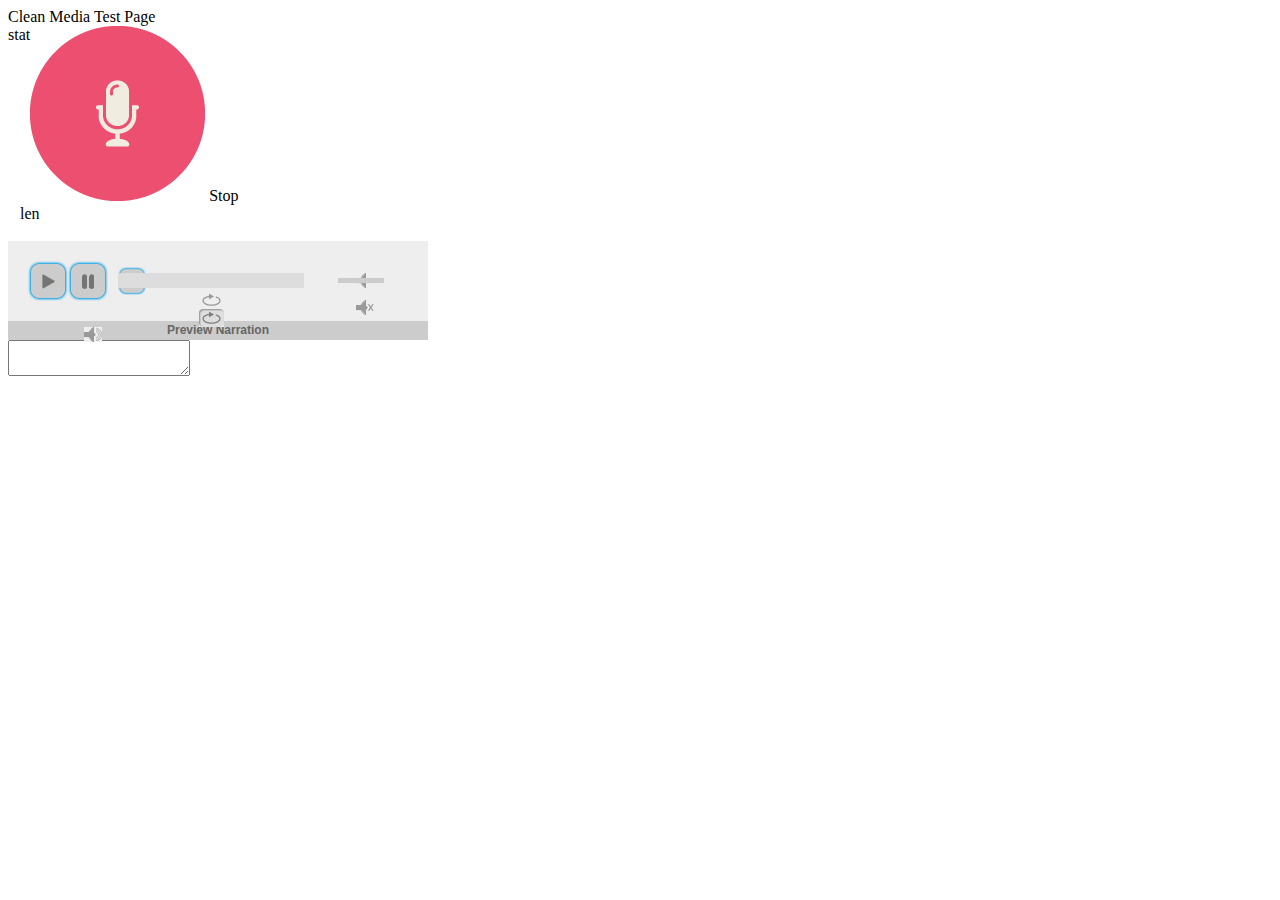
<file: clean.html>
<html>
<head>
</head>
<body>

<div data-role="page" id="pocCleanPage">

    <div data-role="header">
        Clean Media Test Page
    </div> <!-- end of header div -->

    <div data-role="content">

        <!--<button id="audioChangeFileBtn" onclick="audioJsSwitchFile()">Set File</button>-->

        <a id="audioStartRecID" onclick="audioJsStartRecording()">
            <img src="img/record_btn_175.png"  >
        </a>

        <a data-mini="true"  data-role="button" id="audioStopRecID" onclick="audioJsStopRecording()">
            Stop
        </a>

        <div id="audioRecStatusID" style="float: left;">      stat
            <!--<div>-->
                <!--<p>Status:</p>-->
            <!--</div>-->
        </div>
        <div  id="audioRecPos" stype="float: right;"> &nbsp;&nbsp;    len
            <!--<div>-->
                <!--<p>Recording Length: 0 sec</p>-->
                <!--<p></p>-->
            <!--</div>-->
        </div>
        <div style="clear:both"></div>

        <br>
        <!--<a  id="startPlayID" onclick="playMusic()">Play</a>-->
        <!--<a  id="pausePlayID" onclick="pauseMusic()">Pause</a>-->
        <!--<a  id="stopPlayID" onclick="stopMusic()">Stop</a>-->

        <!--<audio id="audioMediaAudioPlayCtl" controls>-->
            <!--<source src="nosrc.wav" type="audio/wav">-->
        <!--</audio>-->

        <div id="jquery_jplayer_1" class="jp-jplayer"></div>

        <div id="jp_container_1" class="jp-audio">
            <div class="jp-type-single">
                <div class="jp-gui jp-interface">
                    <ul class="jp-controls">
                        <li><a href="javascript:;" class="jp-play" tabindex="1">play</a></li>
                        <li><a href="javascript:;" class="jp-pause" tabindex="1">pause</a></li>
                        <li><a href="javascript:;" class="jp-stop" tabindex="1">stop</a></li>
                        <li><a href="javascript:;" class="jp-mute" tabindex="1" title="mute">mute</a></li>
                        <li><a href="javascript:;" class="jp-unmute" tabindex="1" title="unmute">unmute</a></li>
                        <li><a href="javascript:;" class="jp-volume-max" tabindex="1" title="max volume">max volume</a></li>
                    </ul>
                    <div class="jp-progress">
                        <div class="jp-seek-bar">
                            <div class="jp-play-bar"></div>
                        </div>
                    </div>
                    <div class="jp-volume-bar">
                        <div class="jp-volume-bar-value"></div>
                    </div>
                    <div class="jp-time-holder">
                        <div class="jp-current-time"></div>
                        <div class="jp-duration"></div>

                        <ul class="jp-toggles">
                            <li><a href="javascript:;" class="jp-repeat" tabindex="1" title="repeat">repeat</a></li>
                            <li><a href="javascript:;" class="jp-repeat-off" tabindex="1" title="repeat off">repeat off</a></li>
                        </ul>
                    </div>
                </div>
                <div class="jp-title" style="line-height:.75;">
                    <ul>
                        <li>Preview Narration</li>
                    </ul>
                </div>
                <div class="jp-no-solution">
                    <span>Update Required</span>
                    To play the media you will need to either update your browser to a recent version or update your <a href="http://get.adobe.com/flashplayer/" target="_blank">Flash plugin</a>.
                </div>
            </div>
        </div>


        <textarea id="audioJsDebugArea">
        </textarea>
    </div>

    <!--<link rel="stylesheet" type="text/css" href="sam/css/index_main.less.css" class="main-less">-->
    <!--<link rel="stylesheet" type="text/css" href="sam/css/master.css">-->

    <link href="css/jplayer.blue.monday.css" rel="stylesheet" type="text/css" />

    <script type="text/javascript" src="js/jquery.jplayer.min.js"></script>

    <script type="text/javascript" src="js/media-audio.js"></script>

    <script type="text/javascript">

        $('#pocCleanPage').bind('pageinit', function(event) {

            var msg = "pocCleanPage: pageinit(): start";
            console.log(msg);
            $('#audioJsDebugArea').val(msg + '\n');

            document.addEventListener("deviceready", onDeviceReadyCleanPage, false);

            msg = "pocCleanPage: pageinit(): create the JPlayer thru f(x)";
            console.log(msg);
            $('#audioJsDebugArea').val($('#audioJsDebugArea').val() + msg + '\n');


            //audioCreateJPlayer("G2MTestSound.wav");
//            $("#jquery_jplayer_1").jPlayer({
//                ready: function (event) {
//                    $(this).jPlayer("setMedia", {
////                        m4a:"http://www.jplayer.org/audio/m4a/TSP-01-Cro_magnon_man.m4a",
////                        oga:"http://www.jplayer.org/audio/ogg/TSP-01-Cro_magnon_man.ogg"
//                        wav: "none.wav"
//                    });
//                },
//                swfPath: "js",
//                //supplied: "m4a, oga",
//                supplied: "wav",
//                wmode: "window",
//                smoothPlayBar: true,
//                keyEnabled: true
//            });
            //audioRecordApp.initialize("audioStartRecID", "audioStopRecID", "jquery_jplayer_1", "audioRecStatusID", "audioRecPos","audioJsDebugArea");
            audioInitialize("audioStartRecID", "audioStopRecID", "audioMediaAudioPlayCtl", "jquery_jplayer_1", "audioRecStatusID", "audioRecPos","audioJsDebugArea");

            msg = "pocCleanPage: pageinit(): end";
            console.log(msg);
            $('#audioJsDebugArea').val($('#audioJsDebugArea').val() + msg + '\n');
        });

        function onDeviceReadyCleanPage() {

            var msg = "pocCleanPage: onDeviceReady(): start";
            console.log(msg);

            $('#audioJsDebugArea').val(msg + '\n');

            //document.getElementById("PhonegapVerID").innerHTML += window.device.cordova;
            //console.log("onDeviceReady: " + document.getElementById("PhonegapVerID").innerHTML);
            msg = "pocCleanPage: onDeviceReady(): onDeviceReady: " + window.device.cordova;
            console.log(msg);
            $('#audioJsDebugArea').val($('#audioJsDebugArea').val() + msg + '\n');

            var devicePlatform = device.platform;
            msg = "pocCleanPage: onDeviceReady(): Platform: " +    devicePlatform;
            console.log(msg);
            $('#audioJsDebugArea').val($('#audioJsDebugArea').val() + msg + '\n');

            //console.log("*** phoneCheck.android: " + phoneCheck.android);
            //console.log("*** phoneCheck.ios: " + phoneCheck.ios);

            // set initial button state
            //audioJsSetButtonState(myMediaState.start);

            // check if an existing media file already exist and reset button state
            //checkMediaRecFileExist();
        }

    </script>

</div> <!-- end of page div -->

</body>
</html>
</file>
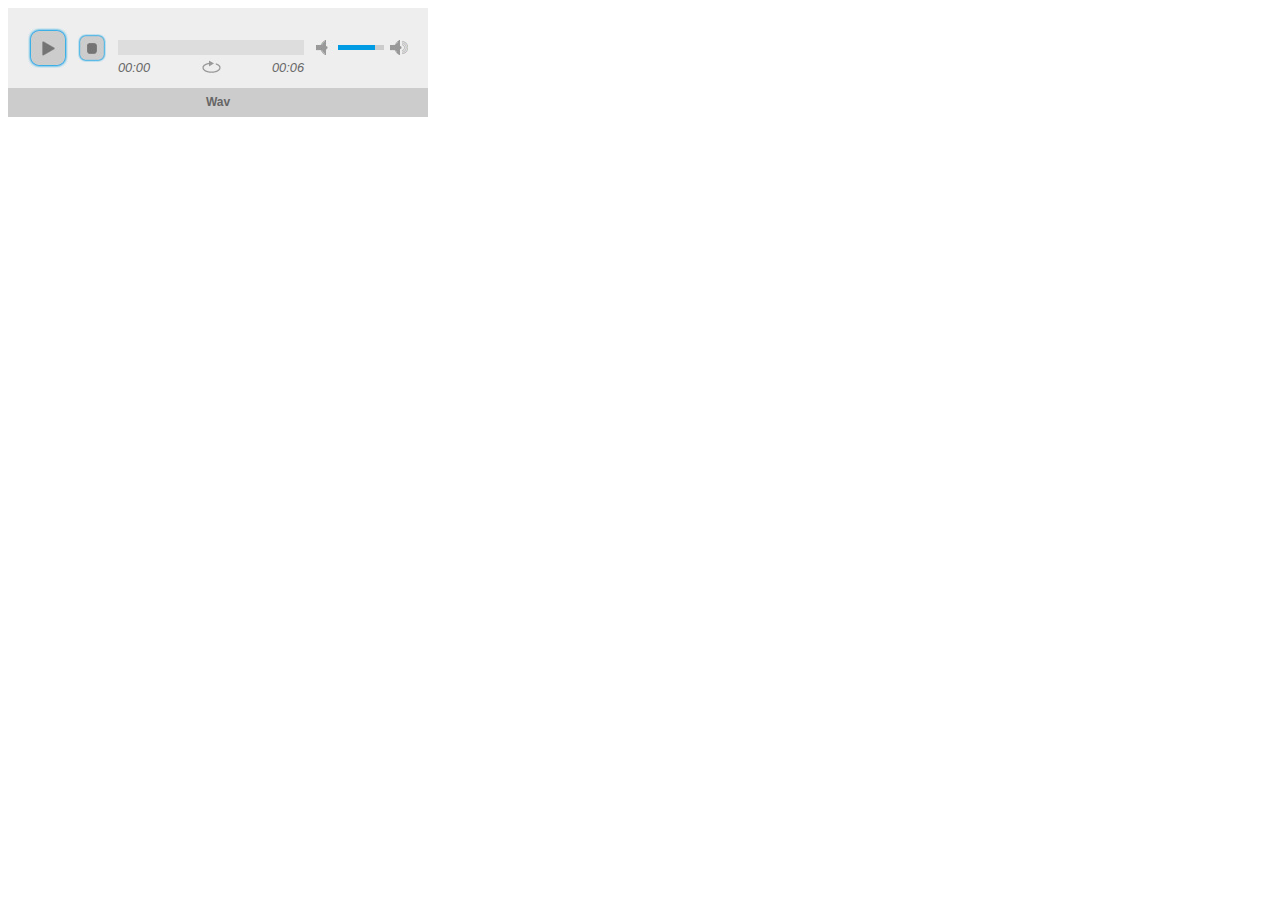
<file: jplayer.html>
<!DOCTYPE html>
<html>
<head>
    <meta charset=utf-8 />

    <!-- Website Design By: www.happyworm.com -->
    <title>Demo : jPlayer as an audio player</title>
    <meta http-equiv="Content-Type" content="text/html; charset=iso-8859-1" />
    <!--<link href="http://jplayer.org/latest/skin/blue.monday/jplayer.blue.monday.css" rel="stylesheet" type="text/css" />-->
    <link href="css/jplayer.blue.monday.css" rel="stylesheet" type="text/css" />
    <!--<script type="text/javascript" src="//ajax.googleapis.com/ajax/libs/jquery/1.10.2/jquery.min.js"></script>-->
    <script src="js/jquery-1.9.1.min.js"></script>
    <script type="text/javascript" src="js/jquery.jplayer.min.js"></script>
    <script type="text/javascript">
        //<![CDATA[
        $(document).ready(function(){

            $("#jquery_jplayer_1").jPlayer({
                ready: function (event) {
                    $(this).jPlayer("setMedia", {
//                        m4a:"http://www.jplayer.org/audio/m4a/TSP-01-Cro_magnon_man.m4a",
//                        oga:"http://www.jplayer.org/audio/ogg/TSP-01-Cro_magnon_man.ogg"
                        wav: "G2MTestSound.wav"
                    });
                },
                swfPath: "js",
                //supplied: "m4a, oga",
                supplied: "wav",
                wmode: "window",
                smoothPlayBar: true,
                keyEnabled: true
            });
        });
        //]]>
    </script>
</head>
<body>

<div id="jquery_jplayer_1" class="jp-jplayer"></div>

<div id="jp_container_1" class="jp-audio">
    <div class="jp-type-single">
        <div class="jp-gui jp-interface">
            <ul class="jp-controls">
                <li><a href="javascript:;" class="jp-play" tabindex="1">play</a></li>
                <li><a href="javascript:;" class="jp-pause" tabindex="1">pause</a></li>
                <li><a href="javascript:;" class="jp-stop" tabindex="1">stop</a></li>
                <li><a href="javascript:;" class="jp-mute" tabindex="1" title="mute">mute</a></li>
                <li><a href="javascript:;" class="jp-unmute" tabindex="1" title="unmute">unmute</a></li>
                <li><a href="javascript:;" class="jp-volume-max" tabindex="1" title="max volume">max volume</a></li>
            </ul>
            <div class="jp-progress">
                <div class="jp-seek-bar">
                    <div class="jp-play-bar"></div>
                </div>
            </div>
            <div class="jp-volume-bar">
                <div class="jp-volume-bar-value"></div>
            </div>
            <div class="jp-time-holder">
                <div class="jp-current-time"></div>
                <div class="jp-duration"></div>

                <ul class="jp-toggles">
                    <li><a href="javascript:;" class="jp-repeat" tabindex="1" title="repeat">repeat</a></li>
                    <li><a href="javascript:;" class="jp-repeat-off" tabindex="1" title="repeat off">repeat off</a></li>
                </ul>
            </div>
        </div>
        <div class="jp-title">
            <ul>
                <li>Wav</li>
            </ul>
        </div>
        <div class="jp-no-solution">
            <span>Update Required</span>
            To play the media you will need to either update your browser to a recent version or update your <a href="http://get.adobe.com/flashplayer/" target="_blank">Flash plugin</a>.
        </div>
    </div>
</div>
</body>

</html>
</file>
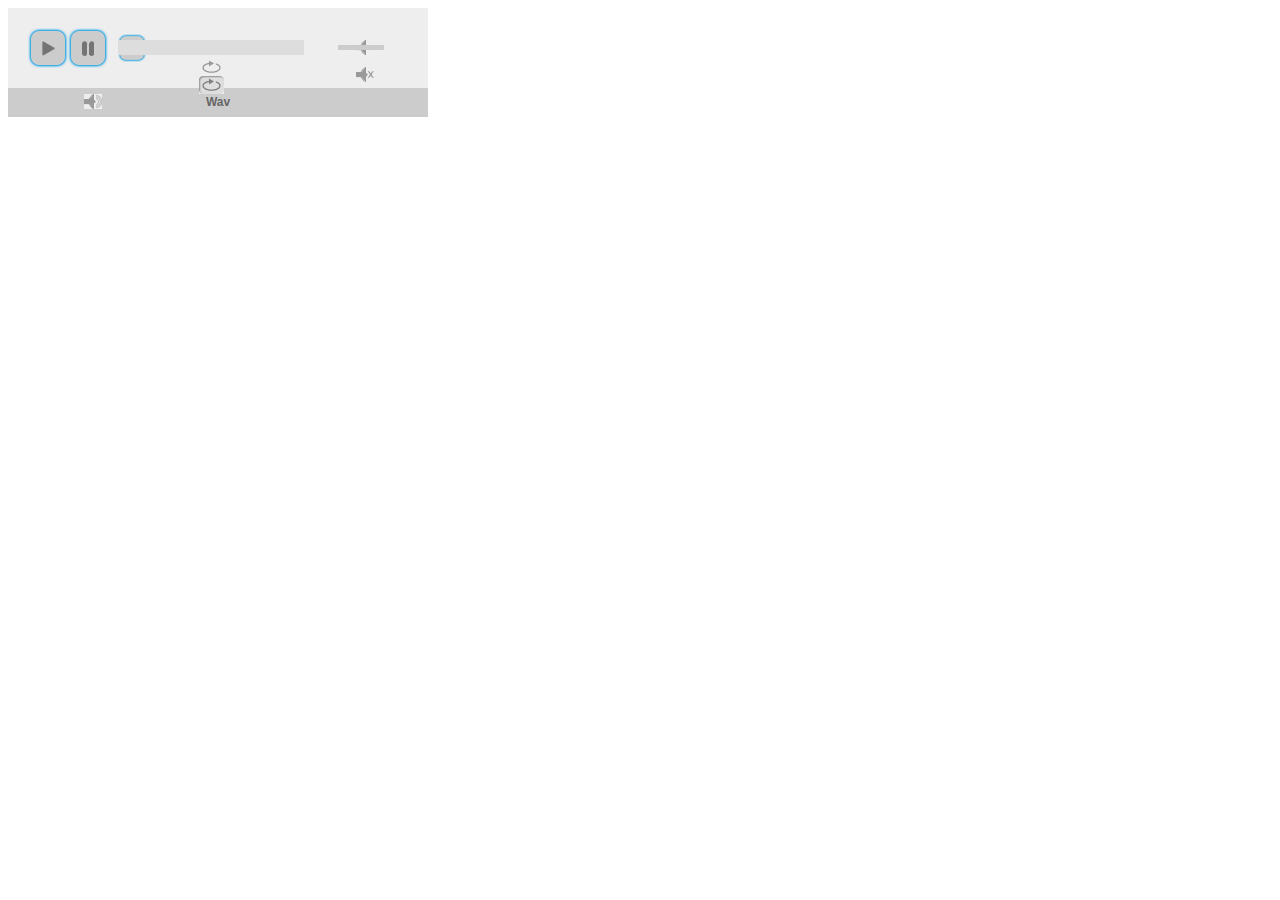
<file: player.html>
<html>

<head>
</head>
<body>

<div data-role="page" id="pocPlayerPage">

    <div data-role="content">

        <div id="jquery_jplayer_1" class="jp-jplayer"></div>

        <div id="jp_container_1" class="jp-audio">
            <div class="jp-type-single">
                <div class="jp-gui jp-interface">
                    <ul class="jp-controls">
                        <li><a href="javascript:;" class="jp-play" tabindex="1">play</a></li>
                        <li><a href="javascript:;" class="jp-pause" tabindex="1">pause</a></li>
                        <li><a href="javascript:;" class="jp-stop" tabindex="1">stop</a></li>
                        <li><a href="javascript:;" class="jp-mute" tabindex="1" title="mute">mute</a></li>
                        <li><a href="javascript:;" class="jp-unmute" tabindex="1" title="unmute">unmute</a></li>
                        <li><a href="javascript:;" class="jp-volume-max" tabindex="1" title="max volume">max volume</a></li>
                    </ul>
                    <div class="jp-progress">
                        <div class="jp-seek-bar">
                            <div class="jp-play-bar"></div>
                        </div>
                    </div>
                    <div class="jp-volume-bar">
                        <div class="jp-volume-bar-value"></div>
                    </div>
                    <div class="jp-time-holder">
                        <div class="jp-current-time"></div>
                        <div class="jp-duration"></div>

                        <ul class="jp-toggles">
                            <li><a href="javascript:;" class="jp-repeat" tabindex="1" title="repeat">repeat</a></li>
                            <li><a href="javascript:;" class="jp-repeat-off" tabindex="1" title="repeat off">repeat off</a></li>
                        </ul>
                    </div>
                </div>
                <div class="jp-title">
                    <ul>
                        <li>Wav</li>
                    </ul>
                </div>
                <div class="jp-no-solution">
                    <span>Update Required</span>
                    To play the media you will need to either update your browser to a recent version or update your <a href="http://get.adobe.com/flashplayer/" target="_blank">Flash plugin</a>.
                </div>
            </div>
        </div>

    </div>   <!-- end of content div -->

    <link href="css/jplayer.blue.monday.css" rel="stylesheet" type="text/css" />

    <script type="text/javascript" src="js/jquery.jplayer.min.js"></script>

    <script type="text/javascript">

        console.log("pocPlayerPage: executing js");

        $('#pocPlayerPage').bind('pageinit', function(event) {

            console.log("pocPlayerPage: pageinit()");

            $("#jquery_jplayer_1").jPlayer({
                ready: function (event) {
                    $(this).jPlayer("setMedia", {
//                        m4a:"http://www.jplayer.org/audio/m4a/TSP-01-Cro_magnon_man.m4a",
//                        oga:"http://www.jplayer.org/audio/ogg/TSP-01-Cro_magnon_man.ogg"
                        wav: "G2MTestSound.wav"
                    });
                },
                swfPath: "js",
                //supplied: "m4a, oga",
                supplied: "wav",
                wmode: "window",
                smoothPlayBar: true,
                keyEnabled: true
            });
        });

    </script>

</div> <!-- end of page div -->

</body>
</html>
</file>
<file: sam/css/index_main.less.css>
/*

  Warning:  This CSS file has been auto-generated from a .less file.  If you edit it your edits will be lost the next time LessCSS is run.

  It would be best to make a separate CSS file and place any overriding CSS in there.  If you must access the original CSS, do so by editing the .less files.

*/
/* global settings */
*,
*:after,
*:before {
  -webkit-box-sizing: border-box;
  -moz-box-sizing: border-box;
  box-sizing: border-box;
}
body {
  margin: 0px;
}
/* grid */
.grid {
  width: 100%;
}
.upage-content > .grid {
  max-width: none;
  margin-left: auto;
  margin-right: auto;
}
/* gutter around whole design */
/*
.upage-content > .grid-pad {
  padding: @gutter @gutter 0px @gutter;
}
*/
/* column */
.urow:not(.cright) > .col {
  float: left;
}
.urow.cright > .col {
  float: right;
}
.col {
  position: relative;
  min-height: 1px;
}
.content-area {
  position: relative;
}
/* row */
.urow {
  clear: both;
  position: relative;
}
form.urow {
  margin-bottom: 0px;
}
.widget {
  position: relative;
}
/* for widgets and the like
   <div class="table-thing widget">
    <div class="narrow-control w85"> my width is set </div>
    <div class="wide-control"> my width is 100%, minus the set width of the narrow-control</div>
   </div>

   .w85 { width:85px; }
*/
.vertical-col > * {
  width: 100%;
}
.vertical-col > .table-thing,
.wrapping-col > .no_wrap.table-thing {
  width: 100%;
}
.table-thing {
  display: table;
}
.wide-control {
  display: table-cell;
  width: 100%;
}
.narrow-control {
  display: table-cell;
}
/* wrapping column */
.wrapping-col.right > * {
  float: right;
}
/* margin: 0 5px;   move margin to another class */
.wrapping-col.left > * {
  float: left;
}
.vertical-col.right > * {
  margin-left: auto;
}
.vertical-col.center > * {
  margin-left: auto;
  margin-right: auto;
}
.wrapping-col:not(.horiz-area) > .no_wrap {
  float: none;
  clear: both;
  /* margin: 8px 0px; */

}
/* center-h-v-col */
.center-h-v-col > .widget {
  position: absolute;
  left: 50%;
  top: 50%;
  transform: translate(-50%, -50%);
  -webkit-transform: translate(-50%, -50%);
}
/* shim */
.uib_shim {
  clear: both;
  float: none !important;
  width: 100%;
  position: relative;
  height: 0px;
  line-height: 0px;
  font-size: 0px;
  display: block;
}
/* content-box fix for box-sizing */
.content-box,
.content-box:before,
.content-box:after {
  -webkit-box-sizing: content-box;
  -moz-box-sizing: content-box;
  box-sizing: content-box;
}
/* page */
.upage-content,
.upage-outer {
  position: relative;
}
html,
body {
  height: 100%;
}
body:not(#afui) .upage,
body:not(#afui) .upage-outer,
body:not(#afui) .upage-content {
  height: 100%;
}
/* position relative works fine. but fixed can be elected as well */
/* .upage-content, .upage-outer { position: fixed; height:100%; } */
/* .upage{ overflow-x: hidden;}  */
.upage-content {
  z-index: 1;
}
#afui .upage {
  padding: 0;
}
/* sidebars and crossbars */
.uib_sidebar {
  position: absolute;
  height: 100%;
  top: 0px;
}
.uib_crossbar {
  position: absolute;
  width: 100%;
  left: 0px;
}
.leftbar,
.rightbar {
  z-index: 2;
}
.reveal.leftbar {
  left: 0px;
  z-index: 0;
}
.reveal.rightbar {
  right: 0px;
  z-index: 0;
}
.leftbar.oh,
.rightbar.oh {
  z-index: 3;
}
.reveal {
  z-index: 0;
  visibility: hidden;
}
.topbar {
  z-index: 3;
}
.topbar.reveal {
  top: 0px;
  z-index: 0;
}
.botbar {
  z-index: 3;
  position: fixed;
}
.botbar.oh,
.topbar.oh {
  z-index: 4;
}
.sidebar-content {
  position: relative;
  margin: 0;
}
.sidebar-thumb {
  position: relative;
  margin: 0;
  /* background-image:url('images/gripper.png'); */
}
.ui-header-fixed,
.ui-footer-fixed {
  position: fixed !important;
}
.ui-header,
.ui-footer {
  width: 100%;
  min-height: 48px;
  z-index: 2;
  display: -webkit-flex;
  display: -moz-flex;
  display: -ms-flex;
  display: -o-flex;
  display: flex;
  -webkit-align-items: center;
  -moz-align-items: center;
  -ms-align-items: center;
  -o-align-items: center;
  align-items: center;
}
.ui-header > .horiz-area,
.ui-footer > .horiz-area {
  -webkit-flex-grow: 1;
  -moz-flex-grow: 1;
  -ms-flex-grow: 1;
  -o-flex-grow: 1;
  flex-grow: 1;
  pointer-events: none;
  z-index: 1;
}
.ui-header > .horiz-area > *,
.ui-footer > .horiz-area > * {
  pointer-events: auto;
}
.ui-header > .ui-title,
.ui-footer > .ui-title {
  position: absolute;
  left: 0px;
  width: 100%;
  margin: 0;
  padding: 0;
  top: 50%;
  margin-top: -0.5em;
}
.ui-header > .single-centered,
.ui-footer > .single-centered {
  position: absolute;
  width: 100%;
  text-align: center;
}
.ui-header > .single-centered > *,
.ui-footer > .single-centered > * {
  margin-left: auto !important;
  margin-right: auto !important;
}
.ui-header > .single-centered > *.ui-checkbox input,
.ui-footer > .single-centered > *.ui-checkbox input,
.ui-header > .single-centered > *.ui-radio input,
.ui-footer > .single-centered > *.ui-radio input {
  display: none;
}
.uib_row_1:not(.cright) > .col {
  padding-right: 20px;
}
.uib_row_1.cright > .col {
  padding-left: 20px;
}
@media all {
  .col-0_12-12 {
    width: auto;
    float: none !important;
  }
  .urow:not(.cright) > .col-0_12-12 {
    padding-right: 0px !important;
  }
  .urow.cright > .col-0_12-12 {
    padding-left: 0px !important;
  }
}
@media all {
  .grid-pad {
    padding-top: 0px;
    padding-bottom: 0px;
    padding-left: 20px;
    padding-right: 20px;
  }
}
@media all and (min-width: 0px) {
  
}
.left-receptacle {
  float: left;
}
.right-receptacle {
  float: right;
}
@media all {
  .app-text {
    color: #FF8247;
  }
}
@media all and (min-width: 0px) {
  .row-height-2 > .col > .content-area {
    min-height: 100px;
  }
}
.ui-btn-hidden {
  display: none;
}
@media all {
  .wrapping-col > .d-margins {
    margin-left: 6px;
    margin-right: 6px;
  }
}
.uib_row_3:not(.cright) > .col {
  padding-right: 20px;
}
.uib_row_3.cright > .col {
  padding-left: 20px;
}
@media all {
  .col-0_12-12 {
    width: auto;
    float: none !important;
  }
  .urow:not(.cright) > .col-0_12-12 {
    padding-right: 0px !important;
  }
  .urow.cright > .col-0_12-12 {
    padding-left: 0px !important;
  }
}
@media all and (min-width: 0px) {
  .row-height-3 > .col > .content-area {
    min-height: 10px;
  }
}
.uib_row_4:not(.cright) > .col {
  padding-right: 20px;
}
.uib_row_4.cright > .col {
  padding-left: 20px;
}
@media all {
  .col-0_12-12 {
    width: auto;
    float: none !important;
  }
  .urow:not(.cright) > .col-0_12-12 {
    padding-right: 0px !important;
  }
  .urow.cright > .col-0_12-12 {
    padding-left: 0px !important;
  }
}
@media all and (min-width: 0px) {
  .row-height-4 > .col > .content-area {
    min-height: 60px;
  }
}
.uib_row_5:not(.cright) > .col {
  padding-right: 20px;
}
.uib_row_5.cright > .col {
  padding-left: 20px;
}
@media all {
  .col-0_12-12 {
    width: auto;
    float: none !important;
  }
  .urow:not(.cright) > .col-0_12-12 {
    padding-right: 0px !important;
  }
  .urow.cright > .col-0_12-12 {
    padding-left: 0px !important;
  }
}
@media all and (min-width: 0px) {
  
}
.uib_row_6:not(.cright) > .col {
  padding-right: 20px;
}
.uib_row_6.cright > .col {
  padding-left: 20px;
}
@media all {
  .col-0_12-12 {
    width: auto;
    float: none !important;
  }
  .urow:not(.cright) > .col-0_12-12 {
    padding-right: 0px !important;
  }
  .urow.cright > .col-0_12-12 {
    padding-left: 0px !important;
  }
}
@media all and (min-width: 0px) {
  .row-height-6 > .col > .content-area {
    min-height: 52px;
  }
}
.uib_row_7:not(.cright) > .col {
  padding-right: 20px;
}
.uib_row_7.cright > .col {
  padding-left: 20px;
}
@media all {
  .col-0_12-12 {
    width: auto;
    float: none !important;
  }
  .urow:not(.cright) > .col-0_12-12 {
    padding-right: 0px !important;
  }
  .urow.cright > .col-0_12-12 {
    padding-left: 0px !important;
  }
}
@media all and (min-width: 0px) {
  
}
@media all {
  .background-color {
    background-image: linear-gradient(top, #1e5799 0%, #dd2a45 100%);
    background-image: -webkit-linear-gradient(top, #1e5799 0%, #dd2a45 100%);
    background-position: center center;
    background-repeat: no-repeat;
    background-attachment: fixed;
  }
}
@media all {
  .bg-color {
    background-color: #ff8247;
    background-position: center center;
    background-repeat: no-repeat;
    background-attachment: fixed;
  }
}
@media all {
  .element-margin {
    margin-top: -15px;
    margin-bottom: -15px;
  }
  .wrapping-col > .element-margin {
    margin-left: 6px;
    margin-right: 6px;
  }
}
@media all {
  .subheader-bkgd .content-area {
    background-color: #ff8247;
    background-position: center center;
    background-repeat: no-repeat;
    background-attachment: scroll;
  }
}
@media all {
  .subheader-margin {
    color: #FF8247;
  }
}
@media all {
  .wrapping-col > .padding-bfrsbhdr {
    margin-left: 6px;
    margin-right: 6px;
  }
}
</file>
<file: sam/css/master.css>
/*Apply the custom coloring to the background*/
@media all {
  .background-color {
    background-image: linear-gradient(top, #3399FF 0%, #FFFFFF 50%);
    background-image: -webkit-linear-gradient(top, #3399FF 0%, #FFFFFF 50%);
    background-position: center center;
    background-repeat: no-repeat;
    background-attachment: fixed;
  }
}
@media all {
  .bg-color {
    background-color: #3399FF;
    background-position: center center;
    background-repeat: no-repeat;
    background-attachment: fixed;
  }
}

@media all {
  .subheader-bkgd .content-area {
    background-color: #294052;
    background-position: center center;
    background-repeat: no-repeat;
    background-attachment: scroll;
  }
}

@media all {
  .app-text {
    color: #FFFFFF;
  }
}
</file>
<file: css/jplayer.blue.monday.css>
/*
 * Skin for jPlayer Plugin (jQuery JavaScript Library)
 * http://www.jplayer.org
 *
 * Skin Name: Blue Monday
 *
 * Copyright (c) 2010-2012 Happyworm Ltd
 * Dual licensed under the MIT and GPL licenses.
 *  - http://www.opensource.org/licenses/mit-license.php
 *  - http://www.gnu.org/copyleft/gpl.html
 *
 * Author: Silvia Benvenuti
 * Skin Version: 4.3 (jPlayer 2.2.0)
 * Date: 19th November 2012
 */

div.jp-audio,
div.jp-audio-stream,
div.jp-video {

    /* Edit the font-size to counteract inherited font sizing.
     * Eg. 1.25em = 1 / 0.8em
     */

    font-size:1.25em; /* 1.25em for testing in site pages */ /* No parent CSS that can effect the size in the demos ZIP */

    font-family:Verdana, Arial, sans-serif;
    line-height:1.6;
    color: #666;
    border:0px solid #009be3;
    background-color:#eee;
}
div.jp-audio {
    width:420px;
}
div.jp-audio-stream {
    width:182px;
}
div.jp-video-270p {
    width:480px;
}
div.jp-video-360p {
    width:640px;
}
div.jp-video-full {
    /* Rules for IE6 (full-screen) */
    width:480px;
    height:270px;
    /* Rules for IE7 (full-screen) - Otherwise the relative container causes other page items that are not position:static (default) to appear over the video/gui. */
    position:static !important; position:relative;
}

/* The z-index rule is defined in this manner to enable Popcorn plugins that add overlays to video area. EG. Subtitles. */
div.jp-video-full div div {
    z-index:1000;
}

div.jp-video-full div.jp-jplayer {
    top: 0;
    left: 0;
    position: fixed !important; position: relative; /* Rules for IE6 (full-screen) */
    overflow: hidden;
}

div.jp-video-full div.jp-gui {
    position: fixed !important; position: static; /* Rules for IE6 (full-screen) */
    top: 0;
    left: 0;
    width:100%;
    height:100%;
    z-index:1001; /* 1 layer above the others. */
}

div.jp-video-full div.jp-interface {
    position: absolute !important; position: relative; /* Rules for IE6 (full-screen) */
    bottom: 0;
    left: 0;
}

div.jp-interface {
    position: relative;
    background-color:#eee;
    width:100%;
}

div.jp-audio div.jp-type-single div.jp-interface {
    height:80px;
}
div.jp-audio div.jp-type-playlist div.jp-interface {
    height:80px;
}

div.jp-audio-stream div.jp-type-single div.jp-interface {
    height:80px;
}

div.jp-video div.jp-interface {
    border-top:1px solid #009be3;
}

/* @group CONTROLS */

div.jp-controls-holder {
    clear: both;
    width:440px;
    margin:0 auto;
    position: relative;
    overflow:hidden;
    top:-8px; /* This negative value depends on the size of the text in jp-currentTime and jp-duration */
}

div.jp-interface ul.jp-controls {
    list-style-type:none;
    margin:0;
    padding: 0;
    overflow:hidden;
}

div.jp-audio ul.jp-controls {
    width: 380px;
    padding:20px 20px 0 20px;
}

div.jp-audio-stream ul.jp-controls {
    width: 142px;
    padding:20px 20px 0 20px;
}

div.jp-video div.jp-type-single ul.jp-controls {
    width: 78px;
    margin-left: 200px;
}

div.jp-video div.jp-type-playlist ul.jp-controls {
    width: 134px;
    margin-left: 172px;
}
div.jp-video ul.jp-controls,
div.jp-interface ul.jp-controls li {
    display:inline;
    float: left;
}

div.jp-interface ul.jp-controls a {
    display:block;
    overflow:hidden;
    text-indent:-9999px;
}
a.jp-play,
a.jp-pause {
    width:40px;
    height:40px;
}

a.jp-play {
    background: url("jplayer.blue.monday.jpg") 0 0 no-repeat;
}
a.jp-play:hover {
    background: url("jplayer.blue.monday.jpg") -41px 0 no-repeat;
}
a.jp-pause {
    background: url("jplayer.blue.monday.jpg") 0 -42px no-repeat;
    display: none;
}
a.jp-pause:hover {
    background: url("jplayer.blue.monday.jpg") -41px -42px no-repeat;
}

a.jp-stop, a.jp-previous, a.jp-next {
    width:28px;
    height:28px;
    margin-top:6px;
}

a.jp-stop {
    background: url("jplayer.blue.monday.jpg") 0 -83px no-repeat;
    margin-left:10px;
}

a.jp-stop:hover {
    background: url("jplayer.blue.monday.jpg") -29px -83px no-repeat;
}

a.jp-previous {
    background: url("jplayer.blue.monday.jpg") 0 -112px no-repeat;
}
a.jp-previous:hover {
    background: url("jplayer.blue.monday.jpg") -29px -112px no-repeat;
}

a.jp-next {
    background: url("jplayer.blue.monday.jpg") 0 -141px no-repeat;
}
a.jp-next:hover {
    background: url("jplayer.blue.monday.jpg") -29px -141px no-repeat;
}

/* @end */

/* @group progress bar */

div.jp-progress {
    overflow:hidden;
    background-color: #ddd;
}
div.jp-audio div.jp-progress {
    position: absolute;
    top:32px;
    height:15px;
}
div.jp-audio div.jp-type-single div.jp-progress {
    left:110px;
    width:186px;
}
div.jp-audio div.jp-type-playlist div.jp-progress {
    left:166px;
    width:130px;
}
div.jp-video div.jp-progress {
    top:0px;
    left:0px;
    width:100%;
    height:10px;
}
div.jp-seek-bar {
    background: url("jplayer.blue.monday.jpg") 0 -202px repeat-x;
    width:0px;
    height:100%;
    cursor: pointer;
}
div.jp-play-bar {
    background: url("jplayer.blue.monday.jpg") 0 -218px repeat-x ;
    width:0px;
    height:100%;
}

/* The seeking class is added/removed inside jPlayer */
div.jp-seeking-bg {
    background: url("jplayer.blue.monday.seeking.gif");
}

/* @end */

/* @group volume controls */


a.jp-mute,
a.jp-unmute,
a.jp-volume-max {
    width:18px;
    height:15px;
    margin-top:12px;
}

div.jp-audio div.jp-type-single a.jp-mute,
div.jp-audio div.jp-type-single a.jp-unmute {
    margin-left: 210px;
}
div.jp-audio div.jp-type-playlist a.jp-mute,
div.jp-audio div.jp-type-playlist a.jp-unmute {
    margin-left: 154px;
}

div.jp-audio-stream div.jp-type-single a.jp-mute,
div.jp-audio-stream div.jp-type-single a.jp-unmute {
    margin-left:10px;
}

div.jp-audio a.jp-volume-max,
div.jp-audio-stream a.jp-volume-max {
    margin-left: 56px;
}

div.jp-video a.jp-mute,
div.jp-video a.jp-unmute,
div.jp-video a.jp-volume-max {
    position: absolute;
    top:12px;
    margin-top:0;
}

div.jp-video a.jp-mute,
div.jp-video a.jp-unmute {
    left: 50px;
}

div.jp-video a.jp-volume-max {
    left: 134px;
}

a.jp-mute {
    background: url("jplayer.blue.monday.jpg") 0 -170px no-repeat;
}
a.jp-mute:hover {
    background: url("jplayer.blue.monday.jpg") -19px -170px no-repeat;
}
a.jp-unmute {
    background: url("jplayer.blue.monday.jpg") -60px -170px no-repeat;
    display: none;
}
a.jp-unmute:hover {
    background: url("jplayer.blue.monday.jpg") -79px -170px no-repeat;
}
a.jp-volume-max {
    background: url("jplayer.blue.monday.jpg") 0 -186px no-repeat;
}
a.jp-volume-max:hover {
    background: url("jplayer.blue.monday.jpg") -19px -186px no-repeat;
}

div.jp-volume-bar {
    position: absolute;
    overflow:hidden;
    background: url("jplayer.blue.monday.jpg") 0 -250px repeat-x;
    width:46px;
    height:5px;
    cursor: pointer;
}
div.jp-audio div.jp-volume-bar {
    top:37px;
    left:330px;
}
div.jp-audio-stream div.jp-volume-bar {
    top:37px;
    left:92px;
}
div.jp-video div.jp-volume-bar {
    top:17px;
    left:72px;
}
div.jp-volume-bar-value {
    background: url("jplayer.blue.monday.jpg") 0 -256px repeat-x;
    width:0px;
    height:5px;
}

/* @end */

/* @group current time and duration */

div.jp-audio div.jp-time-holder {
    position:absolute;
    top:50px;
}
div.jp-audio div.jp-type-single div.jp-time-holder {
    left:110px;
    width:186px;
}
div.jp-audio div.jp-type-playlist div.jp-time-holder {
    left:166px;
    width:130px;
}

div.jp-current-time,
div.jp-duration {
    width:60px;
    font-size:.64em;
    font-style:oblique;
}
div.jp-current-time {
    float: left;
    display:inline;
}
div.jp-duration {
    float: right;
    display:inline;
    text-align: right;
}

div.jp-video div.jp-current-time {
    margin-left:20px;
}
div.jp-video div.jp-duration {
    margin-right:20px;
}

/* @end */

/* @group playlist */

div.jp-title {
    font-weight:bold;
    text-align:center;
}

div.jp-title,
div.jp-playlist {
    width:100%;
    background-color:#ccc;
    border-top:1px solid #009be3;
}
div.jp-type-single div.jp-title,
div.jp-type-playlist div.jp-title,
div.jp-type-single div.jp-playlist {
    border-top:none;
}
div.jp-title ul,
div.jp-playlist ul {
    list-style-type:none;
    margin:0;
    padding:0 20px;
    font-size:.6em;
}

div.jp-title li {
    padding:5px 0;
    font-weight:bold;
}
div.jp-playlist li {
    padding:5px 0 4px 20px;
    border-bottom:1px solid #eee;
}

div.jp-playlist li div {
    display:inline;
}

/* Note that the first-child (IE6) and last-child (IE6/7/8) selectors do not work on IE */

div.jp-type-playlist div.jp-playlist li:last-child {
    padding:5px 0 5px 20px;
    border-bottom:none;
}
div.jp-type-playlist div.jp-playlist li.jp-playlist-current {
    list-style-type:square;
    list-style-position:inside;
    padding-left:7px;
}
div.jp-type-playlist div.jp-playlist a {
    color: #333;
    text-decoration: none;
}
div.jp-type-playlist div.jp-playlist a:hover {
    color:#0d88c1;
}
div.jp-type-playlist div.jp-playlist a.jp-playlist-current {
    color:#0d88c1;
}

div.jp-type-playlist div.jp-playlist a.jp-playlist-item-remove {
    float:right;
    display:inline;
    text-align:right;
    margin-right:10px;
    font-weight:bold;
    color:#666;
}
div.jp-type-playlist div.jp-playlist a.jp-playlist-item-remove:hover {
    color:#0d88c1;
}
div.jp-type-playlist div.jp-playlist span.jp-free-media {
    float:right;
    display:inline;
    text-align:right;
    margin-right:10px;
}
div.jp-type-playlist div.jp-playlist span.jp-free-media a{
    color:#666;
}
div.jp-type-playlist div.jp-playlist span.jp-free-media a:hover{
    color:#0d88c1;
}
span.jp-artist {
    font-size:.8em;
    color:#666;
}

/* @end */

div.jp-video-play {
    width:100%;
    overflow:hidden; /* Important for nested negative margins to work in modern browsers */
    cursor:pointer;
    background-color:rgba(0,0,0,0); /* Makes IE9 work with the active area over the whole video area. IE6/7/8 only have the button as active area. */
}
div.jp-video-270p div.jp-video-play {
    margin-top:-270px;
    height:270px;
}
div.jp-video-360p div.jp-video-play {
    margin-top:-360px;
    height:360px;
}
div.jp-video-full div.jp-video-play {
    height:100%;
}
a.jp-video-play-icon {
    position:relative;
    display:block;
    width: 112px;
    height: 100px;

    margin-left:-56px;
    margin-top:-50px;
    left:50%;
    top:50%;

    background: url("jplayer.blue.monday.video.play.png") 0 0 no-repeat;
    text-indent:-9999px;
}
div.jp-video-play:hover a.jp-video-play-icon {
    background: url("jplayer.blue.monday.video.play.png") 0 -100px no-repeat;
}





div.jp-jplayer audio,
div.jp-jplayer {
    width:0px;
    height:0px;
}

div.jp-jplayer {
    background-color: #000000;
}





/* @group TOGGLES */

/* The audio toggles are nested inside jp-time-holder */

ul.jp-toggles {
    list-style-type:none;
    padding:0;
    margin:0 auto;
    overflow:hidden;
}

div.jp-audio .jp-type-single ul.jp-toggles {
    width:25px;
}
div.jp-audio .jp-type-playlist ul.jp-toggles {
    width:55px;
    margin: 0;
    position: absolute;
    left: 325px;
    top: 50px;
}

div.jp-video ul.jp-toggles {
    margin-top:10px;
    width:100px;
}

ul.jp-toggles li {
    display:block;
    float:right;
}

ul.jp-toggles li a {
    display:block;
    width:25px;
    height:18px;
    text-indent:-9999px;
    line-height:100%; /* need this for IE6 */
}

a.jp-full-screen {
    background: url("jplayer.blue.monday.jpg") 0 -310px no-repeat;
    margin-left: 20px;
}

a.jp-full-screen:hover {
    background: url("jplayer.blue.monday.jpg") -30px -310px no-repeat;
}

a.jp-restore-screen {
    background: url("jplayer.blue.monday.jpg") -60px -310px no-repeat;
    margin-left: 20px;
}

a.jp-restore-screen:hover {
    background: url("jplayer.blue.monday.jpg") -90px -310px no-repeat;
}

a.jp-repeat {
    background: url("jplayer.blue.monday.jpg") 0 -290px no-repeat;
}

a.jp-repeat:hover {
    background: url("jplayer.blue.monday.jpg") -30px -290px no-repeat;
}

a.jp-repeat-off {
    background: url("jplayer.blue.monday.jpg") -60px -290px no-repeat;
}

a.jp-repeat-off:hover {
    background: url("jplayer.blue.monday.jpg") -90px -290px no-repeat;
}

a.jp-shuffle {
    background: url("jplayer.blue.monday.jpg") 0 -270px no-repeat;
    margin-left: 5px;
}

a.jp-shuffle:hover {
    background: url("jplayer.blue.monday.jpg") -30px -270px no-repeat;
}

a.jp-shuffle-off {
    background: url("jplayer.blue.monday.jpg") -60px -270px no-repeat;
    margin-left: 5px;
}

a.jp-shuffle-off:hover {
    background: url("jplayer.blue.monday.jpg") -90px -270px no-repeat;
}


/* @end */

/* @group NO SOLUTION error feedback */

.jp-no-solution {
    padding:5px;
    font-size:.8em;
    background-color:#eee;
    border:2px solid #009be3;
    color:#000;
    display:none;
}

.jp-no-solution a {
    color:#000;
}

.jp-no-solution span {
    font-size:1em;
    display:block;
    text-align:center;
    font-weight:bold;
}

/* @end */
</file>
